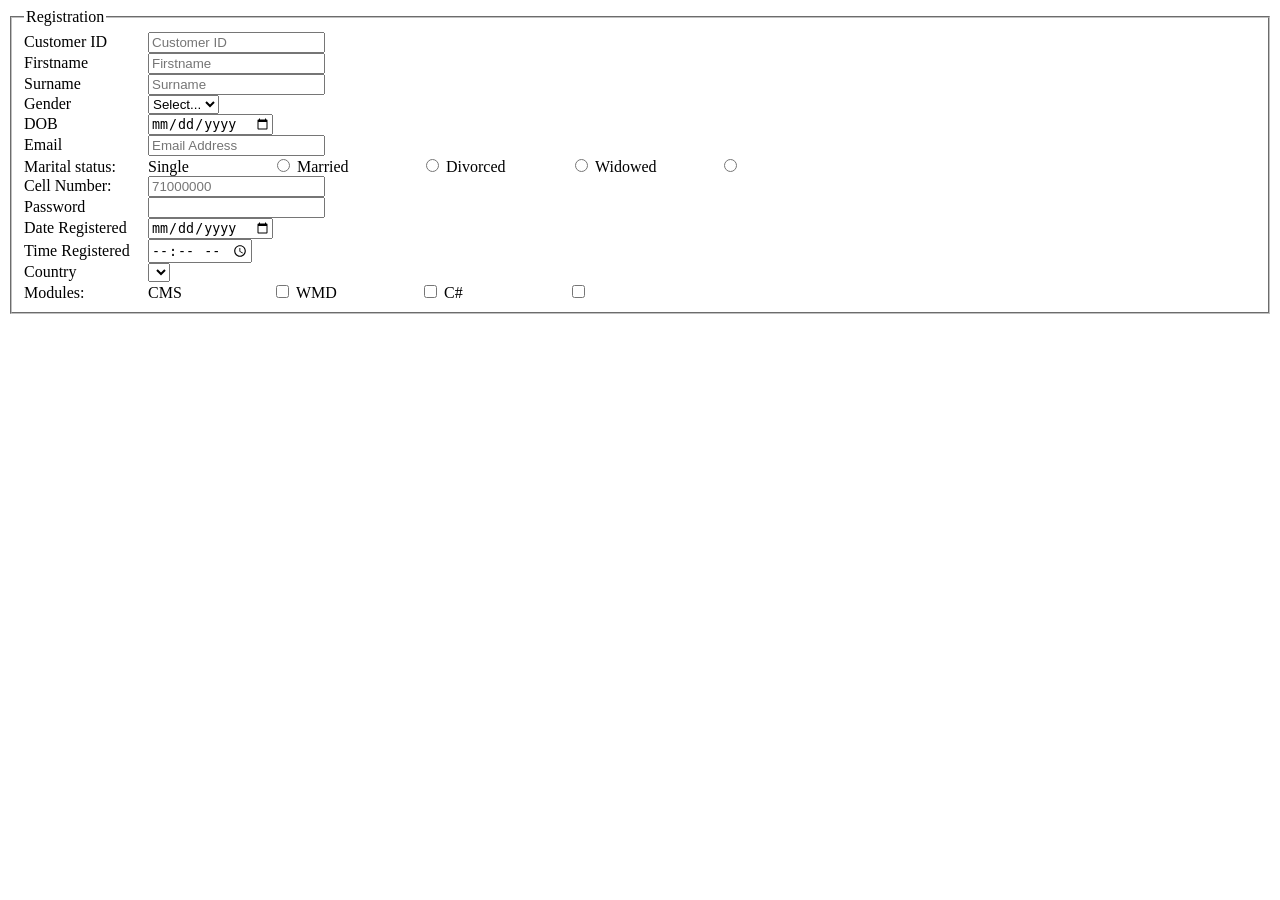
<file: register2.html>
<!DOCTYPE html>
<html lang="en">
<head>
    <meta charset="UTF-8">
    <meta name="viewport" content="width=device-width, initial-scale=1.0">
    <title>Document</title>
    <style>
       label{
         display:inline-block;
         width:120px;
       }


    </style>
</head>
<body>
    <fieldset id="field">
        <legend>Registration</legend>
        <label for="customer id">Customer ID</label>
        <input type="text" id="customerid" required 
         placeholder="Customer ID" /><br/>

    
        <label for="firstname">Firstname</label>
        <input type="text" id="firstname" required
         placeholder="Firstname" /><br/>
    
        <label for="surname">Surname</label>
        <input type="text" id="surname" required 
         placeholder="Surname" /><br/>

        <label for="gender">Gender</label>
        <select id="gender" onchange="alert(this. value)">
             <!--<option>Select</option>
             <option>Female</option>
             <option>Male</option>
             -->

             <option value="0">Select...</option>
             <option value="F">Female</option>
             <option value="M">Male</option>
        </select><br/>

          <label for="dob">DOB</label>
          <input type="date" id="dob" required/> <br/>

          <label for="email">Email</label>
          <input type="email" id="email" required
          placeholder="Email Address"/><br/>
          
          <label>Marital status:</label>
          <label for="single">Single</label>
          <input type="radio" id="single" name="status" value="s"/>

           <label for="married">Married</label>
          <input type="radio" id="married" name="status" value="m"/>

           <label for="divorced">Divorced</label>
          <input type="radio" id="divorced" name="status" value="D"/>

           <label for="widowed">Widowed</label>
          <input type="radio" id="widowed" name="status" value="w"/><br/>

          <label for="cellno">Cell Number:</label>
          <input type ="tel" id="cellno" required 
          placeholder="71000000"/><br/>

          <label for="password">Password</label>
          <input type="password" id="password" required/><br/>

          <label for="dateregistered">Date Registered</label>
          <input type="date" id="dateregistered" required/><br/>

          <label for="timeregistered">Time Registered</label>
          <input type="time" id="timeregistered" required/><br/>

          <label for="country">Country</label>
          <select id="country"></select><br/>

          <label>Modules:</label>
          <label for="cms">CMS</label>
          <input type="checkbox" id="cms" name="module" />

          <label for="wmd">WMD</label>
          <input type="checkbox" id="wmd" name="module" />

          <label for="c#">C#</label>
          <input type="checkbox" id="c#" name="module" />


          

    
    </fieldset>
</body>

<script type='module'>
   import data from './countries_data.json' with {type:'json'}; 
    console.log(data);
   
   var cbo=document.getElementId('country');
   //var cbo=document.querySelector('#country');

    //adding data
    for(var k=0; k<data.length;k++){
          var item=data[k];
          var option=document.createOption();
          option.value=itemcode;
          option.textContent=item.countryname;
          cbo.appendChild(option)
    }
</script>
    
</html>
</file>
